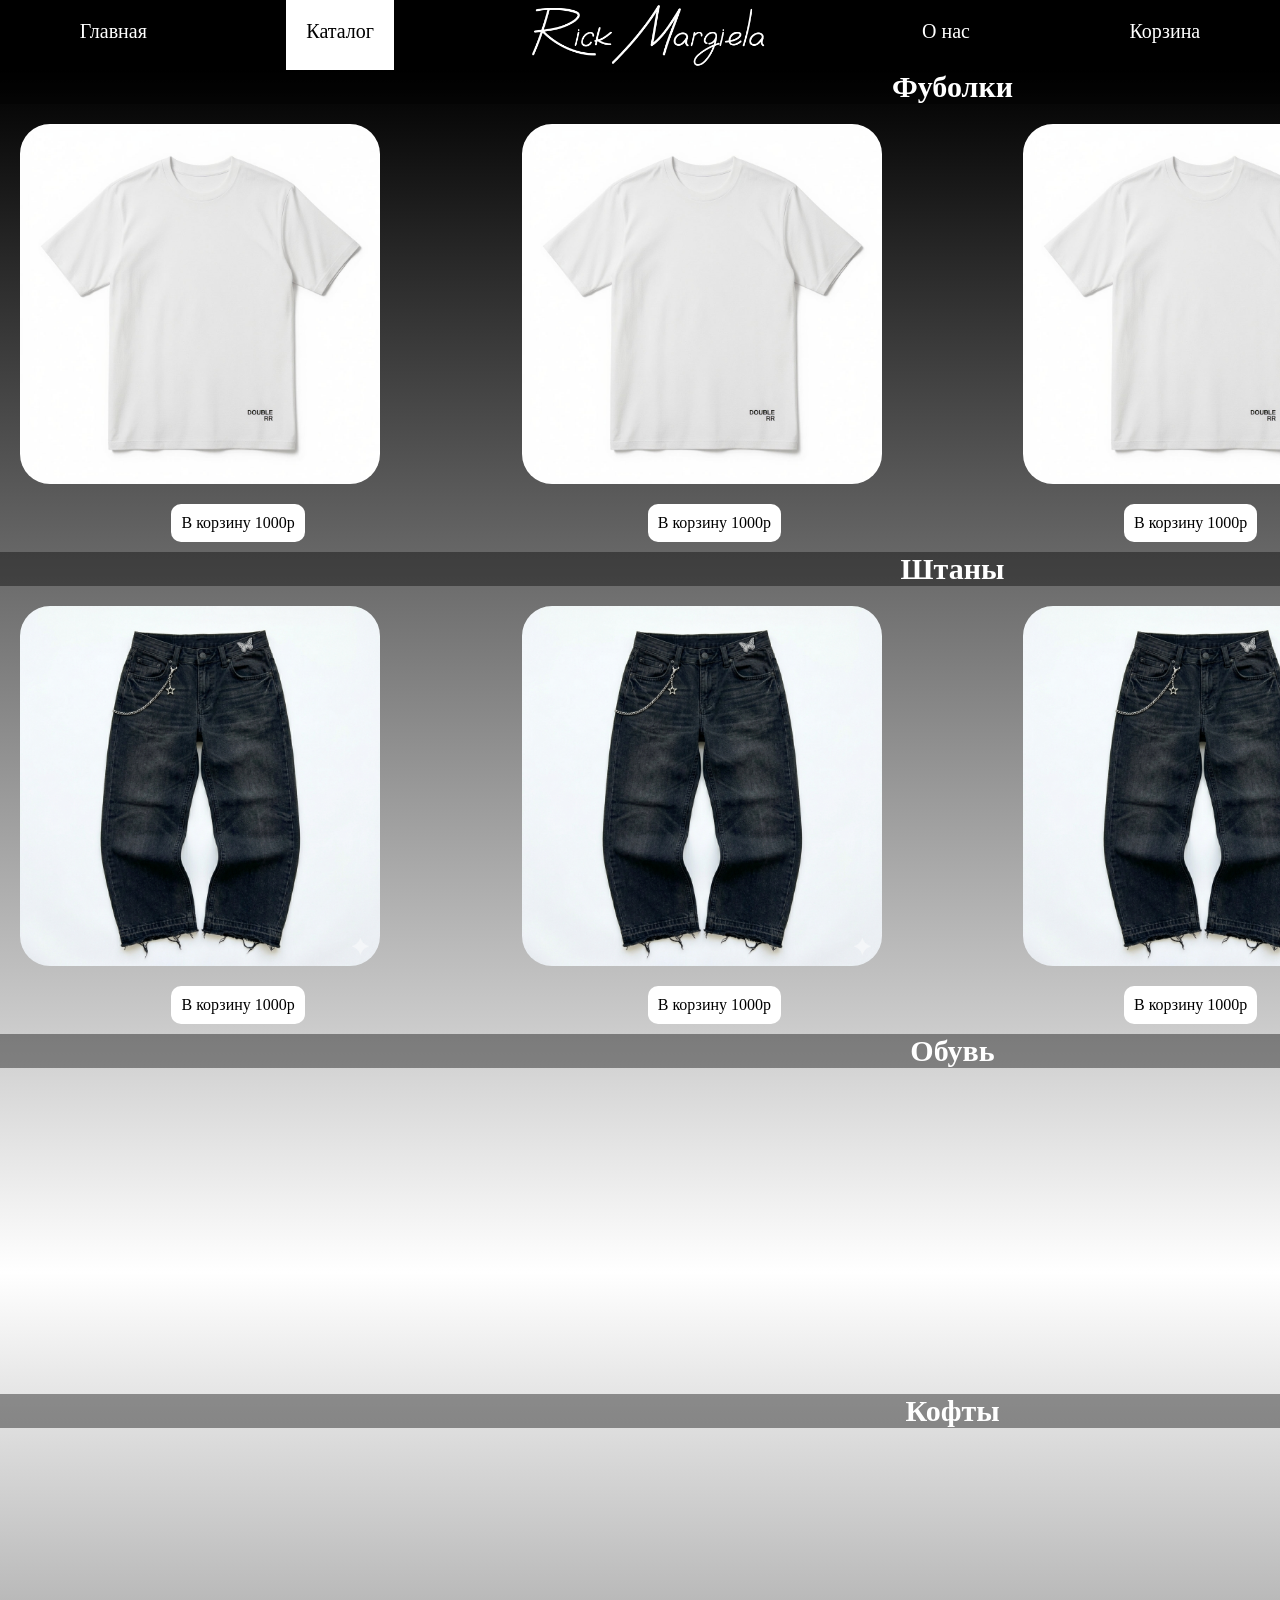
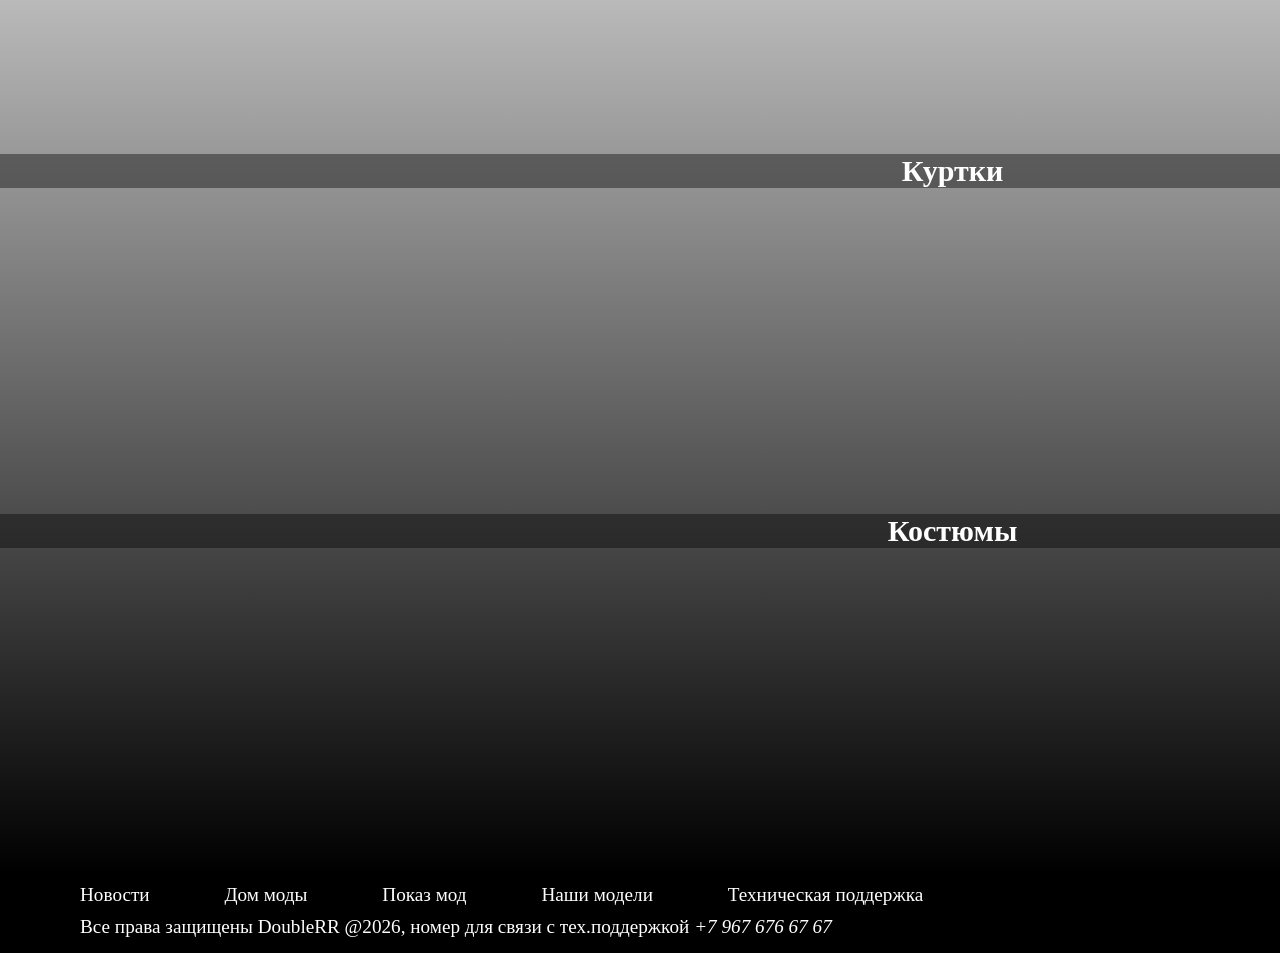
<file: kids.html>
<!DOCTYPE html>
<html lang="en">
<head>
    <meta charset="UTF-8">
    <meta name="viewport" content="width=device-width, initial-scale=1.0">
    <title>Rick Margiela</title>
    <link rel="icon" href="icon.png">
    <link rel="stylesheet" href="style.css">
</head>
<body>
    <div class="wrapper">
        <header>
            <nav class="navheader">
                <a href="index.html" class="nava">Главная</a>
                <a href="catalog.html"class="active">Каталог</a>
                <img src="logo.png">
                <a href="about.html" class="nava">О нас</a>
                <a href="basket.html" class="nava">Корзина</a>
            </nav>
        </header>
        <div class="catalogcontainerwoman">
                <div class="kidorganaizer">
                    <div id="ktshirts">
                        <div class="cardstovar">
                            <h1 class="catalogtext">Фуболки</h1>
                            <div class="cards">
                            <img src="tshirt.jpeg">
                            <img src="tshirt.jpeg">
                            <img src="tshirt.jpeg">
                            <img src="tshirt.jpeg">
                        </div>
                        <div class="price">
                            <p>В корзину 1000р</p>
                            <p>В корзину 1000р</p>
                            <p>В корзину 1000р</p>
                            <p>В корзину 1000р</p>
                        </div>
                    </div>
                    <div id="kpants">
                        <div class="cardstovar">
                            <h1 class="catalogtext">Штаны</h1>
                            <div class="cards">
                            <img src="pants.png">
                            <img src="pants.png">
                            <img src="pants.png">
                            <img src="pants.png">
                        </div>
                        <div class="price">
                            <p>В корзину 1000р</p>
                            <p>В корзину 1000р</p>
                            <p>В корзину 1000р</p>
                            <p>В корзину 1000р</p>
                        </div>
                    </div>
                    <div id="kshoes">
                        <h1 class="catalogtext">Обувь</h1>
                    </div>
                    <div id="kblouse">
                        <h1 class="catalogtext">Кофты</h1>
                    </div>
                    <div id="kjacket">
                        <h1 class="catalogtext">Куртки</h1>
                    </div>
                    <div id="ksuit">
                        <h1 class="catalogtext">Костюмы</h1>
                    </div>
                </div>
        </div>
    </div>
    <footer>
            <div class="ssilki">
                <a href="#">Новости</a>
                <a href="#">Дом моды</a>
                <a href="#">Показ мод</a>
                <a href="#">Наши модели</a>
                <a href="#">Техническая поддержка</a><br>
                <p>Все права защищены DoubleRR @2026, номер для связи с тех.поддержкой <span style="font-style:italic;">+7 967 676 67 67</span></p>
            </div>
        </footer>
</body>
</html>
</file>
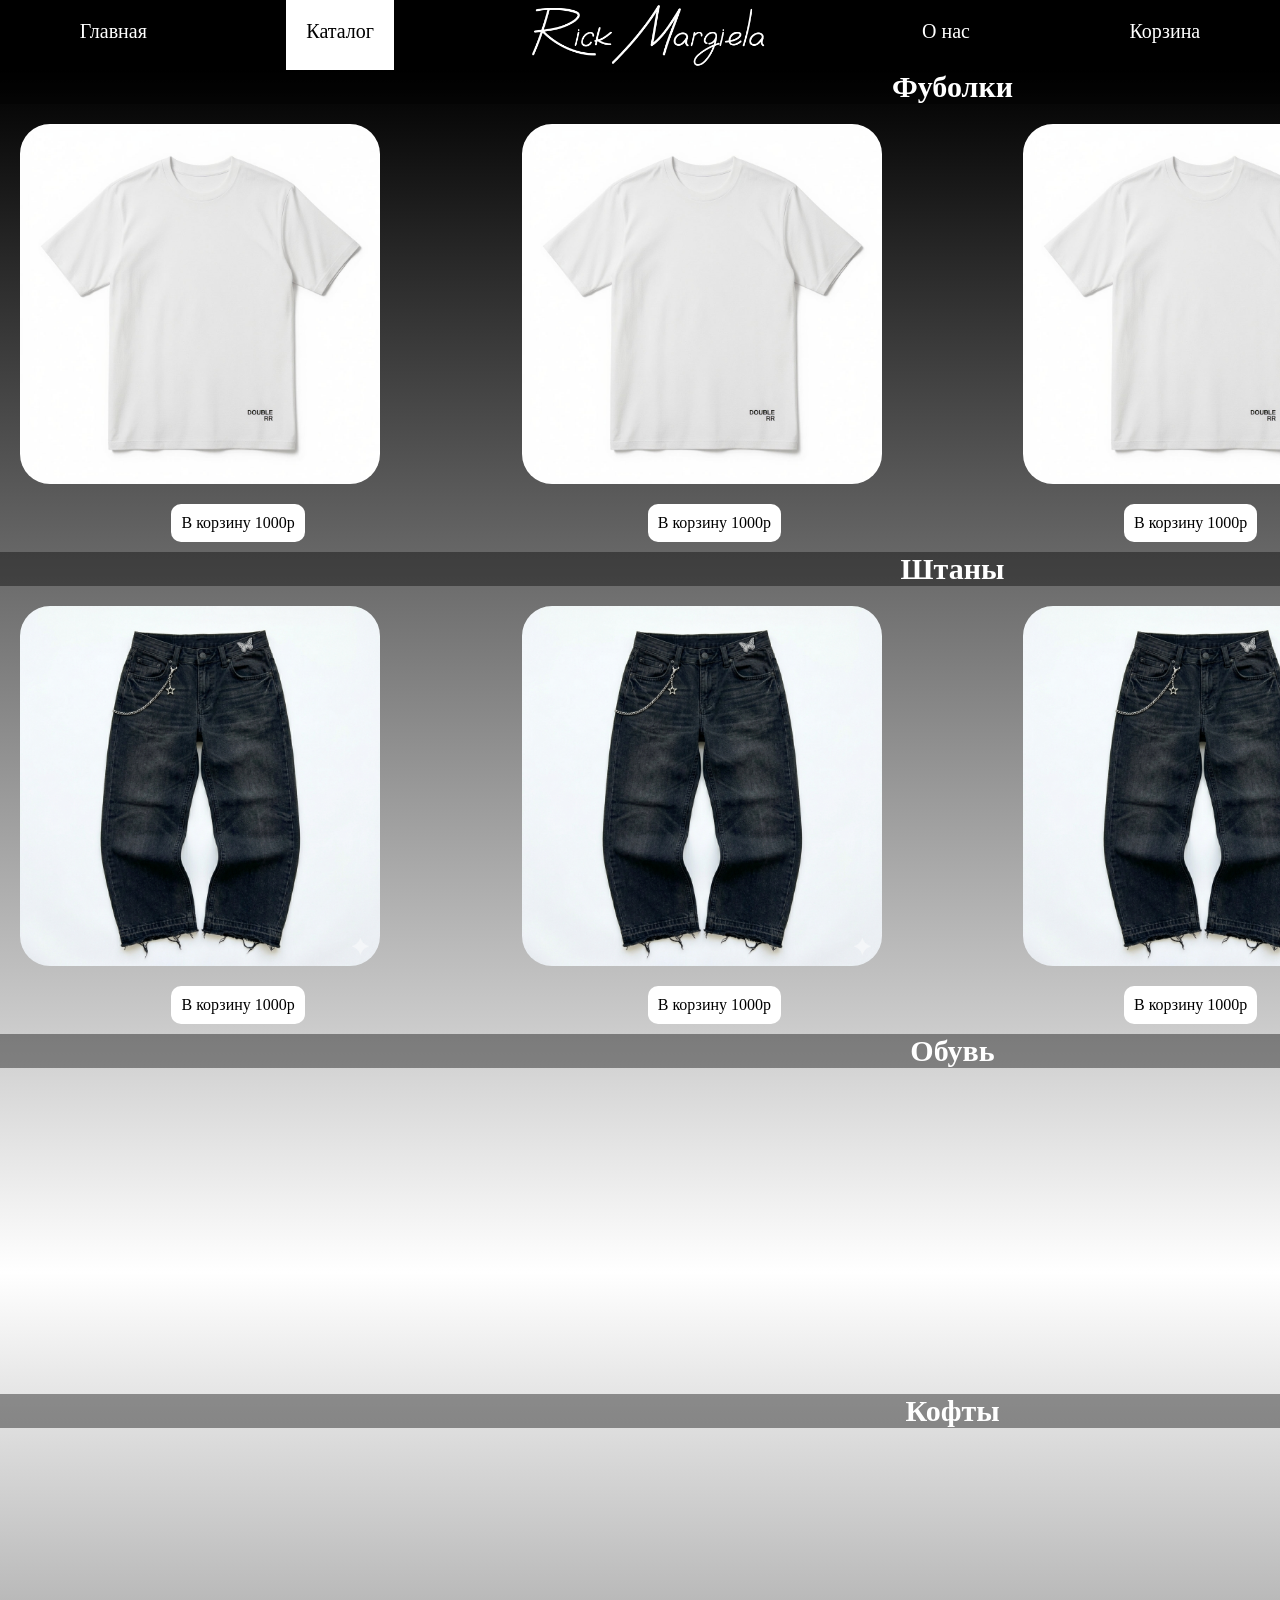
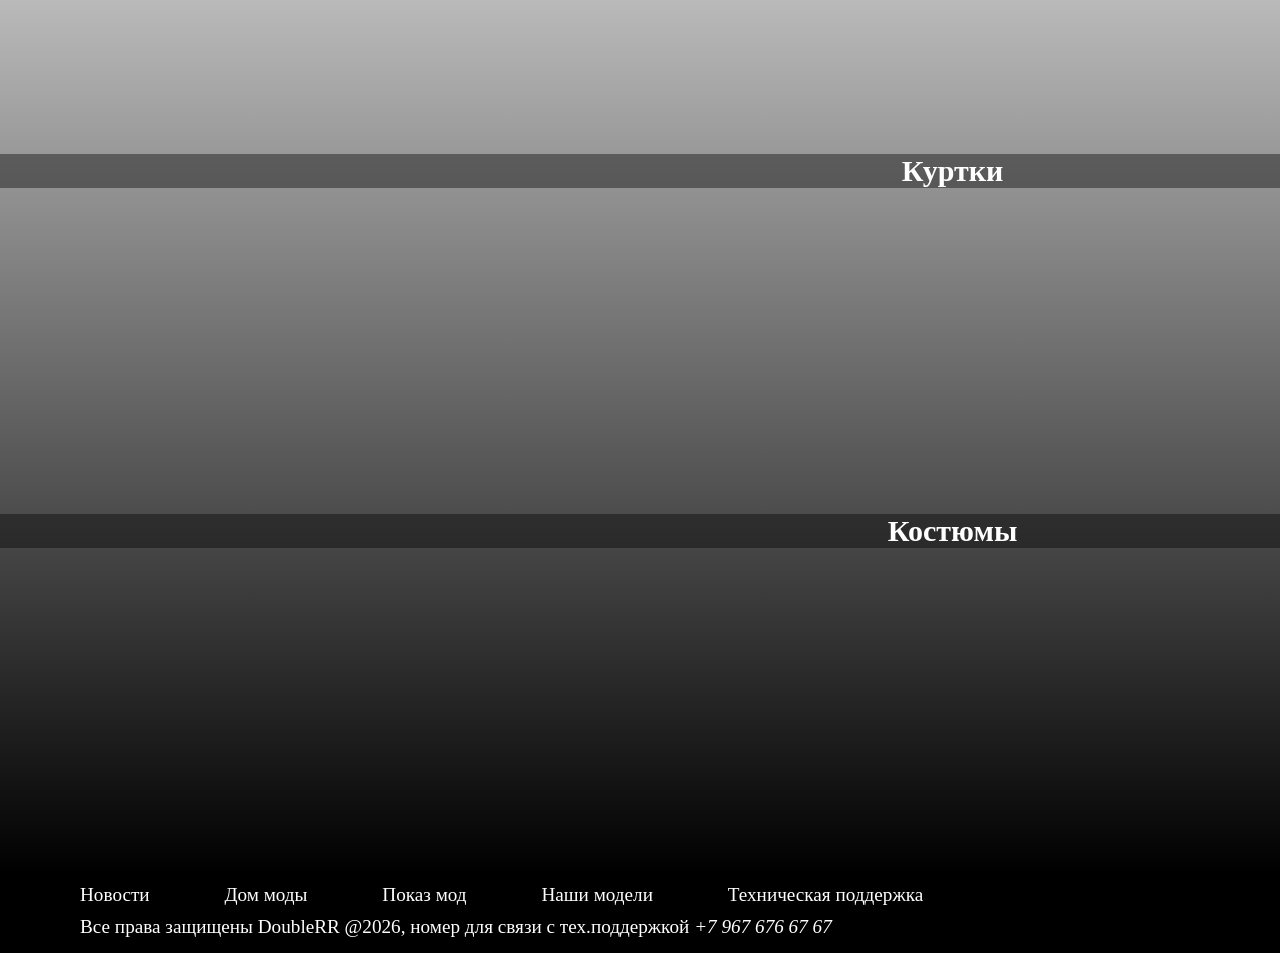
<file: mans.html>
<!DOCTYPE html>
<html lang="en">
<head>
    <meta charset="UTF-8">
    <meta name="viewport" content="width=device-width, initial-scale=1.0">
    <title>Rick Margiela</title>
    <link rel="icon" href="icon.png">
    <link rel="stylesheet" href="style.css">
</head>
<body>
    <div class="wrapper">
        <header>
            <nav class="navheader">
                <a href="index.html" class="nava">Главная</a>
                <a href="catalog.html"class="active">Каталог</a>
                <img src="logo.png">
                <a href="about.html" class="nava">О нас</a>
                <a href="basket.html" class="nava">Корзина</a>
            </nav>
        </header>
        <div class="catalogcontainerman">
                <div class="manorganaizer">
                    <div id="mtshirts">
                        <div class="cardstovar">
                            <h1 class="catalogtext">Фуболки</h1>
                            <div class="cards">
                            <img src="tshirt.jpeg">
                            <img src="tshirt.jpeg">
                            <img src="tshirt.jpeg">
                            <img src="tshirt.jpeg">
                        </div>
                    <div class="price">
                            <p>В корзину 1000р</p>
                            <p>В корзину 1000р</p>
                            <p>В корзину 1000р</p>
                            <p>В корзину 1000р</p>
                        </div>
                    </div>
                    <div id="mpants">
                        <div class="cardstovar">
                            <h1 class="catalogtext">Штаны</h1>
                            <div class="cards">
                            <img src="pants.png">
                            <img src="pants.png">
                            <img src="pants.png">
                            <img src="pants.png">
                        </div>
                        <div class="price">
                            <p>В корзину 1000р</p>
                            <p>В корзину 1000р</p>
                            <p>В корзину 1000р</p>
                            <p>В корзину 1000р</p>
                        </div>
                    </div>
                    <div id="mshoes">
                        <h1 class="catalogtext">Обувь</h1>
                    </div>
                    <div id="mblouse">
                        <h1 class="catalogtext">Кофты</h1>
                    </div>
                    <div id="mjacket">
                        <h1 class="catalogtext">Куртки</h1>
                    </div>
                    <div id="msuit">
                        <h1 class="catalogtext">Костюмы</h1>
                    </div>
                </div>
        </div>
    </div>
    <footer>
            <div class="ssilki">
                <a href="#">Новости</a>
                <a href="#">Дом моды</a>
                <a href="#">Показ мод</a>
                <a href="#">Наши модели</a>
                <a href="#">Техническая поддержка</a><br>
                <p>Все права защищены DoubleRR @2026, номер для связи с тех.поддержкой <span style="font-style:italic;">+7 967 676 67 67</span></p>
            </div>
        </footer>
</body>
</html>
</file>
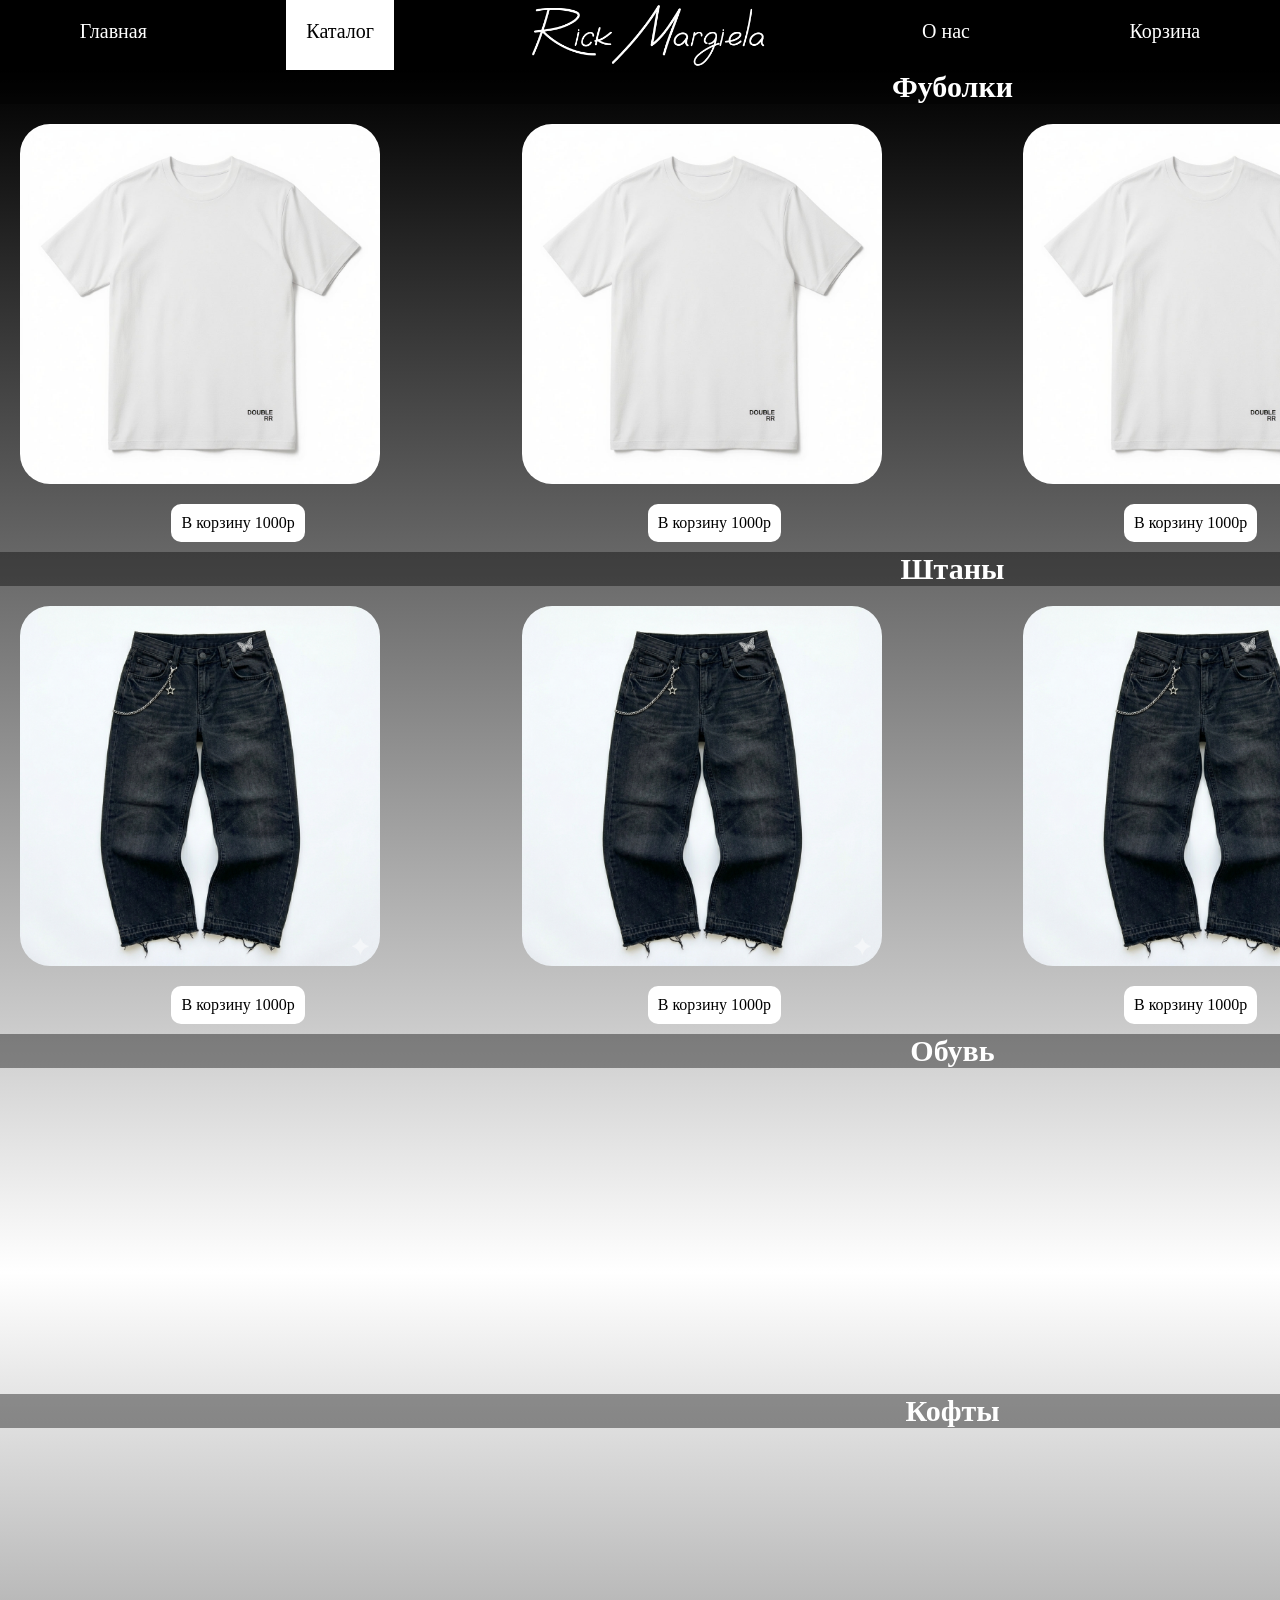
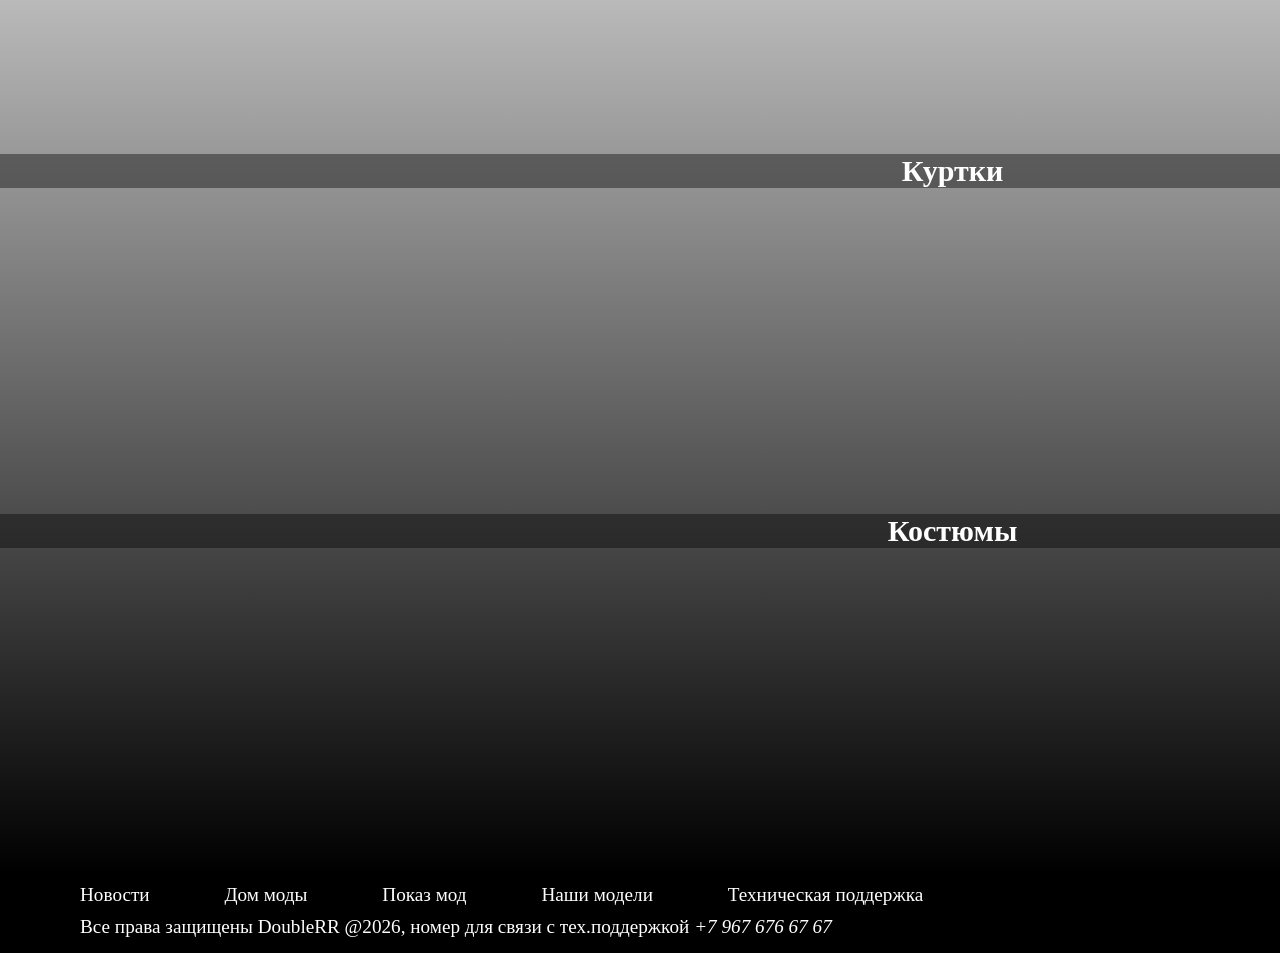
<file: womans.html>
<!DOCTYPE html>
<html lang="en">
<head>
    <meta charset="UTF-8">
    <meta name="viewport" content="width=device-width, initial-scale=1.0">
    <title>Rick Margiela</title>
    <link rel="icon" href="icon.png">
    <link rel="stylesheet" href="style.css">
</head>
<body>
    <div class="wrapper">
        <header>
            <nav class="navheader">
                <a href="index.html" class="nava">Главная</a>
                <a href="catalog.html"class="active">Каталог</a>
                <img src="logo.png">
                <a href="about.html" class="nava">О нас</a>
                <a href="basket.html" class="nava">Корзина</a>
            </nav>
        </header>
        <div class="catalogcontainerwoman">
                <div class="womanorganaizer">
                    <div id="wtshirts">
                        <div class="cardstovar">
                            <h1 class="catalogtext">Фуболки</h1>
                            <div class="cards">
                            <img src="tshirt.jpeg">
                            <img src="tshirt.jpeg">
                            <img src="tshirt.jpeg">
                            <img src="tshirt.jpeg">
                        </div>
                        <div class="price">
                            <p>В корзину 1000р</p>
                            <p>В корзину 1000р</p>
                            <p>В корзину 1000р</p>
                            <p>В корзину 1000р</p>
                        </div>
                    </div>
                    <div id="wpants">
                        <div class="cardstovar">
                            <h1 class="catalogtext">Штаны</h1>
                            <div class="cards">
                            <img src="pants.png">
                            <img src="pants.png">
                            <img src="pants.png">
                            <img src="pants.png">
                        </div>
                        <div class="price">
                            <p>В корзину 1000р</p>
                            <p>В корзину 1000р</p>
                            <p>В корзину 1000р</p>
                            <p>В корзину 1000р</p>
                        </div>
                    </div>
                    <div id="wshoes">
                        <h1 class="catalogtext">Обувь</h1>
                    </div>
                    <div id="wblouse">
                        <h1 class="catalogtext">Кофты</h1>
                    </div>
                    <div id="wjacket">
                        <h1 class="catalogtext">Куртки</h1>
                    </div>
                    <div id="wsuit">
                        <h1 class="catalogtext">Костюмы</h1>
                    </div>
                </div>
        </div>
    </div>
    <footer>
            <div class="ssilki">
                <a href="#">Новости</a>
                <a href="#">Дом моды</a>
                <a href="#">Показ мод</a>
                <a href="#">Наши модели</a>
                <a href="#">Техническая поддержка</a><br>
                <p>Все права защищены DoubleRR @2026, номер для связи с тех.поддержкой <span style="font-style:italic;">+7 967 676 67 67</span></p>
            </div>
        </footer>
</body>
</html>
</file>
<file: style.css>
* {
    box-sizing: border-box;
    margin: 0px;
    padding: 0px;
}

body {
    max-width: 1905px;
}

.logo {
    height: 70px;
    background-color: black;
    display: flex;
    justify-content: center;
}

.logo:hover {
    height: 80px;
    transition: 0.5s;
}

.active {
    color: black;
    background-color: white;
    padding: 20px;
    font-size: 20px;
    text-decoration: none;
}

.navheader {
    display: flex;
    justify-content: space-around;
    height: 70px;
    background-color: black
}

.nava {
    padding: 20px;
    font-size: 20px;
    text-decoration: none;
    color: white;
}

.nava:hover{
    color: black;
    transition: 0.5s;
    background-color: white;
}

.active {
    color: black;
    background-color: white;
}

.container {
    max-width: 1905px;
}

.models {
    display: flex;
    width: 1905px;
}

.model1 {
    height: 800px;
    width: 560px;
    background-image: url(model1.png);
}

.model1:hover {
    background-image: url(model11.png);
    transition: 0.5s;
}

.model2 {
    height: 800px;
    width: 560px;
    background-image: url(model2.png);
}

.model2:hover {
    background-image: url(model22.png);
    transition: 0.5s;
}

.model3 {
    width: 800px;
    height: 800px;
    background-image: url(model3.png);
}

.model3:hover {
    background-image: url(model33.png);
    transition: 0.5s;
}

.model4 {
    width: 952px;
    height: 540px;
    background-image: url(model4.png);
}

.models2 {
    display: flex;
}

.model4:hover {
    background-image: url(model44.png);
    transition: 0.5s;
}

.model5 {
    width: 953px;
    height: 540px;
    background-image: url(model5.png);
}

.model5:hover {
    background-image: url(model55.png);
    transition: 0.5s;
}

footer {
    padding: 10px;
    background-color: black;
    font-size: larger;
}

footer a {
    color: white;
    text-decoration: none;
    padding-left: 70px;
}

footer a:hover {
    color: white;
    text-decoration: underline;
    transition: 0.5s;
}

footer p {
    color: white;
    padding-left: 70px;
    padding-top: 10px;
    padding-bottom: 5px;
}



.catalogcontainer {
    height: 1080px;
    display: flex;
    justify-content: space-between;
    text-align: center;
}

.catalogcontainer ul {
    list-style-type: none;
    margin-left: 200px;
    margin-right: 200px;
    padding-top: 50px;
}

.catalogheader {
    font-size: 30px;
}

.catalogcontainer li a {
    color: black;
    text-decoration: none;
    font-size: 20px;
}

.catalogcontainer li a:hover {
    color: white;
    transition: 0.5s;
    background-color: black;
}

.catalogtext {
    font-size: 30px;
    text-align: center;
    background-color: rgb(0, 0, 0, 0.4);
    color: white;
}

.womanorganaizer {
    display: block;
    background: linear-gradient(black, white, black);
}

.price {
    display: flex;
    text-align: center;
    justify-content: space-around;
    padding-bottom: 10px;
}

.price p {
    background-color: white;
    padding: 10px;
    border-radius: 10px;
}

.price p:hover {
    background-color: black;
    color: white;
    transition: 0.5s;
}

#wtshirts {
    width: 1905px;
}

#wpants {
    width: 1905px;
}

#wshoes {
    height: 360px;
    width: 1905px;
}

#wblouse {
    height: 360px;
    width: 1905px;
}

#wjacket {
    height: 360px;
    width: 1905px;
}

#wsuit {
    height: 360px;
    width: 1905px;
}

.manorganaizer {
    display: block;
    background: linear-gradient(black, white, black);
}

#mtshirts {
    width: 1905px;
}

#mpants {
    width: 1905px;
}

#mshoes {
    height: 360px;
    width: 1905px;
}

#mblouse {
    height: 360px;
    width: 1905px;
}

#mjacket {
    height: 360px;
    width: 1905px;
}

#msuit {
    height: 360px;
    width: 1905px;
}

.kidorganaizer {
    display: block;
    background: linear-gradient(black, white, black);
}

#ktshirts {
    width: 1905px;
}

#kpants {
    width: 1905px;
}

#kshoes {
    height: 360px;
    width: 1905px;
}

#kblouse {
    height: 360px;
    width: 1905px;
}

#kjacket {
    height: 360px;
    width: 1905px;
}

#ksuit {
    height: 360px;
    width: 1905px;
}

.cards {
    display: flex;
    justify-content: space-between;
}

.cards img {
    padding: 20px;
    height: 400px;
    border-radius: 50px;
}

.cards img:hover {
    height: 450px;
    transition: 0.5s;
}

.aboutcontainer {
    height: 1080px;
}

.backetcontainer {
    height: 1080px;
}
</file>
